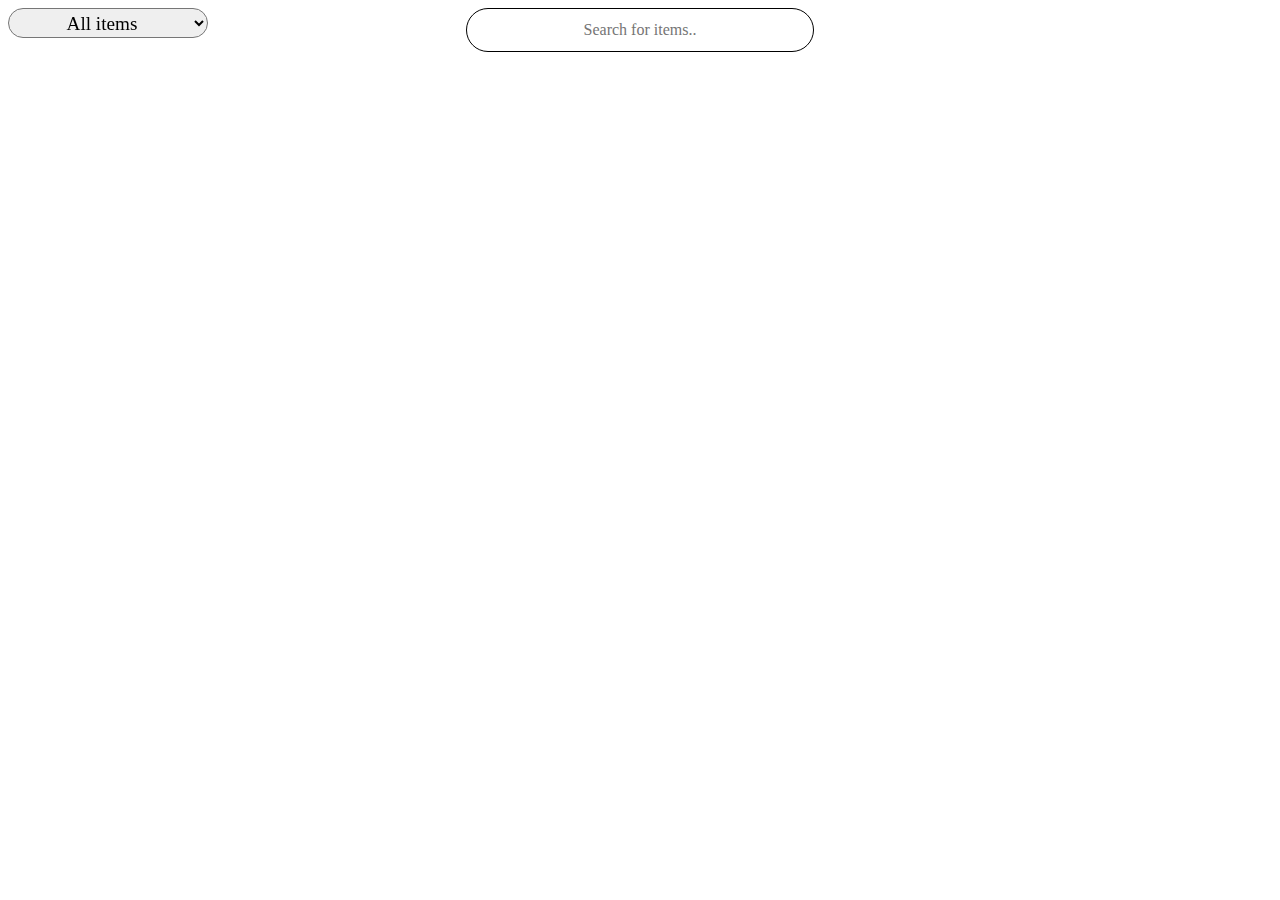
<file: index.html>
<!DOCTYPE html>
<html lang="en">
<head>
    <meta charset="UTF-8">
    <meta name="viewport" content="width=device-width, initial-scale=1.0">
    <title>Home</title>
    <script src="index.js"></script>
    <link rel="stylesheet" href="style/global.css"/>
</head>
<body>

    <!-- Filter -->
    <div id="filter">
    <select onchange="Filter(this.value)" id ="select-options">
        <option value='all'>All items</option>
    </select>   
    </div>

    <!-- Search -->
    <div id="search-bar">
    <input type="text" id="input" onkeyup="handleSearch()" placeholder="Search for items..">

    <ul id="product-list">

    </ul>
    
    </div>

    <!-- Product List -->
    <div id="info">

    </div>

</body>
</html>
</file>
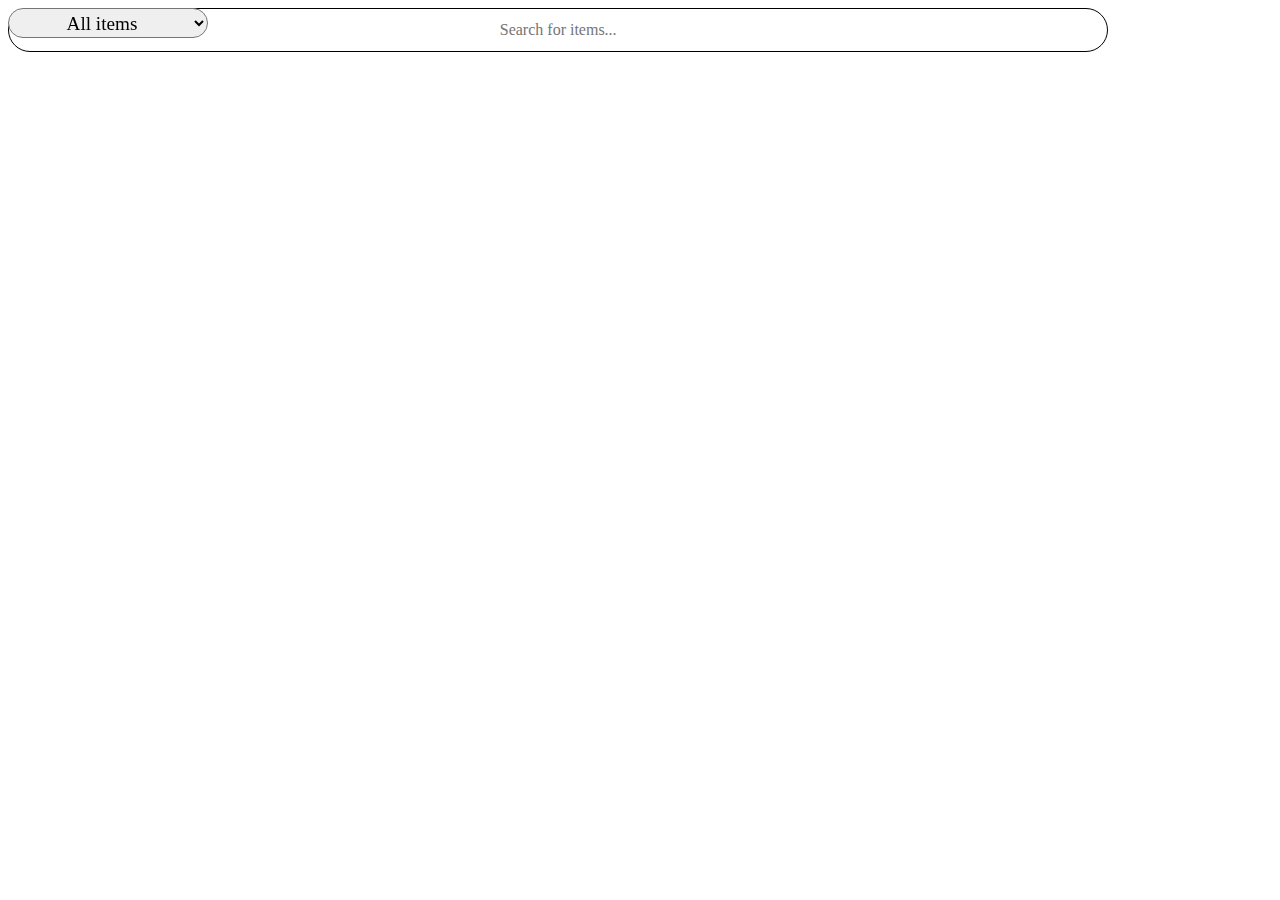
<file: Documents/ADA/Fall 2023/WebMobileI/as2/index.html>
<!DOCTYPE html>
<html lang="en">
<head>
    <meta charset="UTF-8">
    <meta name="viewport" content="width=device-width, initial-scale=1.0">
    <title>Document</title>
    <script src="index.js"></script>
    <link rel="stylesheet" href="/style/global.css" />
</head>
<body>
    <!-- Filter -->
    <div id="filter">
    <select onchange="Filter(this.value)">
        <option value='all'>All items</option>
        <option value='smartphones'>Smartphones</option>
        <option value='laptops'>Laptops</option>
        <option value='fragrances'>Fragrances</option>
        <option value='skincare'>Skincare</option>
        <option value='groceries'>Groceries</option>
        <option value='home-decoration'>Home decoration</option>
    </select>   
    </div>
    <!-- Search -->
    <div id="search">
        <input type="text" id="input" onkeyup="Search()" placeholder="Search for items...">

            <!-- Product List -->
            <div id="info">

            </div>
    </div>

</body>
</html>
</file>
<file: style/global.css>
* {
    font-family: math;
}
img {

    transition: transform .1s;
    height: 170px;
    max-width: 250px;
    margin: 0 auto;
    object-fit:fill;
    background-clip:content-box;
    border-radius: 10px;
    border: solid rgb(219, 214, 214);
    
}
  
img:hover {
    -ms-transform: scale(1.5); 
    -webkit-transform: scale(1.5); 
    transform: scale(1.1); 
}

#info {
    display: block;
    text-align: center;
}


#product {
    background-color: rgb(238, 238, 238);
    text-align: center;
    display: inline-block;
    margin: 5px 25px 15px 5px;
    width: 300px;
    height: 400px;
    border-radius: 30px;
    box-shadow: 1px 1px 2px 1.5px rgba(0, 0, 0, 0.08);
}

p {

    margin: -2px;
}

#thumbnail {
    height: 200px;
    margin-top: 20px;
}

#title {
    font-size: 1.5em;
    position: relative;
    height: 20px;
    margin-bottom: 35px;
}

#price {
    font-size: 1.2em;
    text-decoration: line-through 1.5px;
    color: rgb(100, 94, 94);

}

#discount {
    font-size: 1.4em;
    margin-top: 0px;
}

#category {
    margin-top: 50px;
}

#stock {
    font-size: 0.8em;
}

select {
    border-radius: 15px;
    width: 200px;
    height: 30px;
    font-size: 1.2em;
    text-align: center;
}

body {
    background-image: url(https://i.pinimg.com/736x/16/6e/9b/166e9b555e7274a6348bdcd20962b09e.jpg);
    background-size: 600px;

}   

#input {
    width: 85%;
    border-radius: 30px;
    text-align: center;
    border: solid 1px black;
    font-size: 16px;
    padding: 12px 12px;  
    margin-bottom: 12px; 
}
  
#product-list {
    width: 100%;
    list-style-type: none;
    padding: 0;
    margin: 0;

}
  
#product-list li a {
    border: 1px solid #e6e6e6; 
    margin-top: -1px;
    background-color: #ffffff; 
    padding: 12px;
    text-decoration: none;
    font-size: 18px; 
    color: black; 
    display: block; 
}
  
#product-list li a:hover:not(.header) {
    background-color: #cecdcd; 
}

.hidden-details {
    display: none;
}

#search-bar {

    display: block;
    align-content: center;
    margin-left: auto;
    margin-right: auto;
    width: 30%;
    text-align: center;
}

#filter {
    width: 13.5%;
    position: fixed;
}

/* Pagination links */
.pagination a {
    color: black;
    float: left;
    padding: 8px 16px;
    text-decoration: none;
    transition: background-color .3s;
  }
  
  /* Style the active/current link */
  .pagination a.active {
    background-color: dodgerblue;
    color: white;
  }
  
  /* Add a grey background color on mouse-over */
  .pagination a:hover:not(.active) {background-color: #ddd;}
</file>
